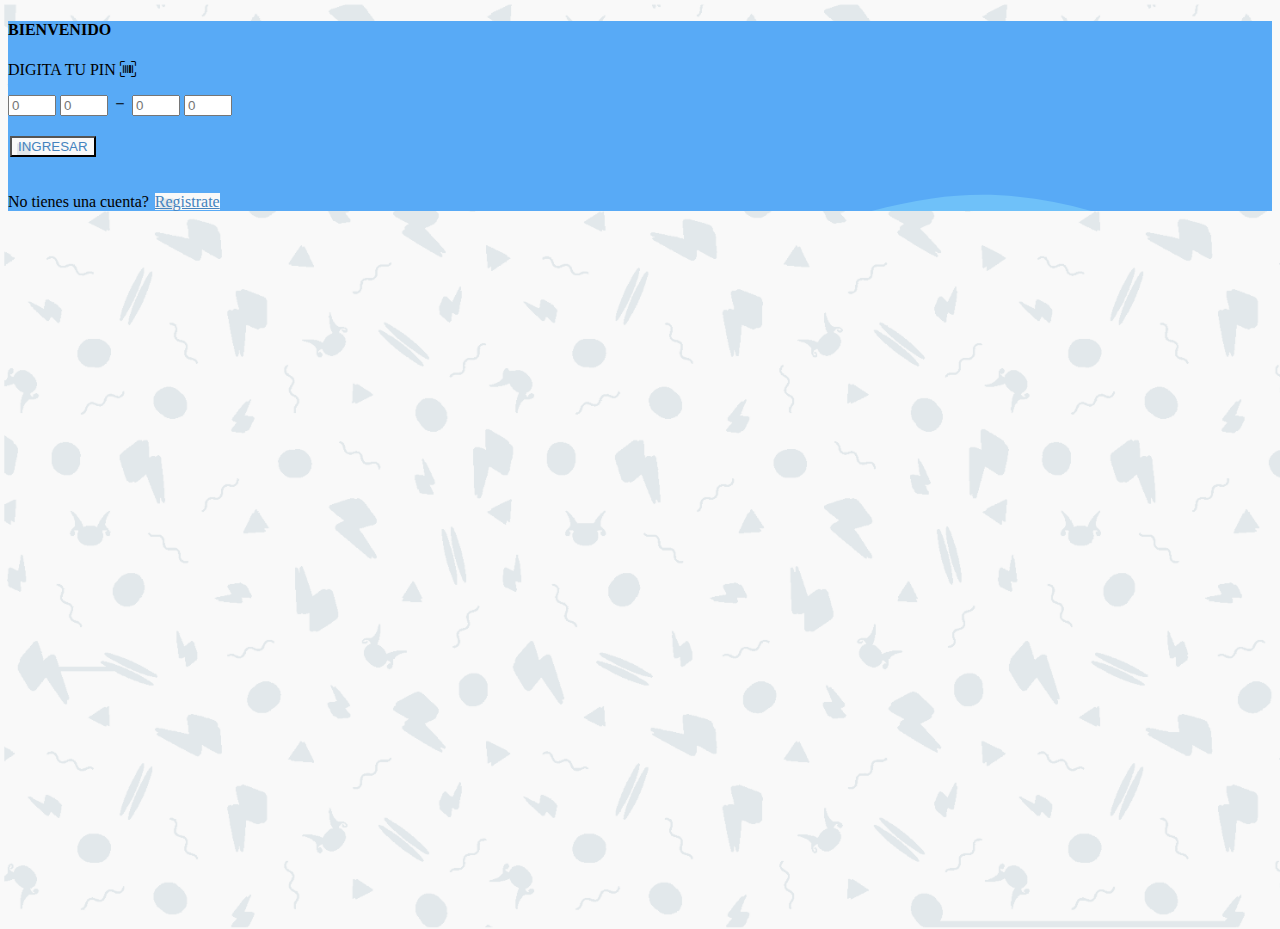
<file: Index.html>
<!doctype html>
<html lang="ES">

<head>
    <title>POKEMON-LOGIN</title>
    <meta charset="utf-8">
    <meta name="viewport" content="width=device-width, initial-scale=1, shrink-to-fit=no">

    <link href="https://cdn.jsdelivr.net/npm/bootstrap@5.3.0-alpha1/dist/css/bootstrap.min.css" rel="stylesheet" integrity="sha384-GLhlTQ8iRABdZLl6O3oVMWSktQOp6b7In1Zl3/Jr59b6EGGoI1aFkw7cmDA6j6gD" crossorigin="anonymous">
    <link rel="stylesheet" href="https://cdn.jsdelivr.net/npm/bootstrap-icons@1.10.3/font/bootstrap-icons.css">
    <link rel="stylesheet" href="css/style.css">
</head>

<body>
    <section class="pt-5 pb-5 mt-0 align-items-center d-flex" style="min-height: 100vh;">
        <div class="container-fluid">
            <div class="row  justify-content-center align-items-center d-flex-row text-center h-100">
                <div class="col-12 col-md-4 col-lg-3 h-50 ">
                    <div class="card shadow pokemon_fondo_azul">
                        <div class="card-body mx-auto">
                            <h4 class="card-title mt-3 text-center text-white">BIENVENIDO</h4>
                            <p class="text-center"></p>
                            <p class=" font-weight-bold text-white"> <span>DIGITA TU PIN <i class="bi bi-upc-scan color_01"></i></span></p>
                            <form name="" method="" action="Usuari_Perfil.html">

                                <div class="form-group input-group mb-2">
                                    <!-- <span class="input-group-text"><i class="bi bi-upc-scan color_01"></i></i></span> -->
                                    <input name="identificador_01" value="" class="form-control" placeholder="0" pattern="" type="number" min="0" max="9" required>
                                    
                                    <input name="identificador_02" value="" class="form-control" placeholder="0" pattern="" type="number" min="0" max="9" required>
                                    <span class="input-group-text"><i class="bi bi-dash"></i></span>
                                    <input name="identificador_02" value="" class="form-control" placeholder="0" pattern="" type="number" min="0" max="9" required>
                                    
                                    <input name="identificador_02" value="" class="form-control" placeholder="0" pattern="" type="number" min="0" max="9" required>
                                </div>
                                </br>


                                <div class="form-group">
                                    <button type="submit" class="btn btn-light btn-block btn_pokemon" name="login"> INGRESAR </button>
                                </div>
                                </br>
                                <p class="text-center text-white">No tienes una cuenta?
                                    <a href="#" class="btn btn-light btn_pokemon">Registrate</a>
                                </p>
                                
                            </form>
                        </div>
                    </div>
                </div>
            </div>
        </div>
    </section>
</body>

</html>
</file>
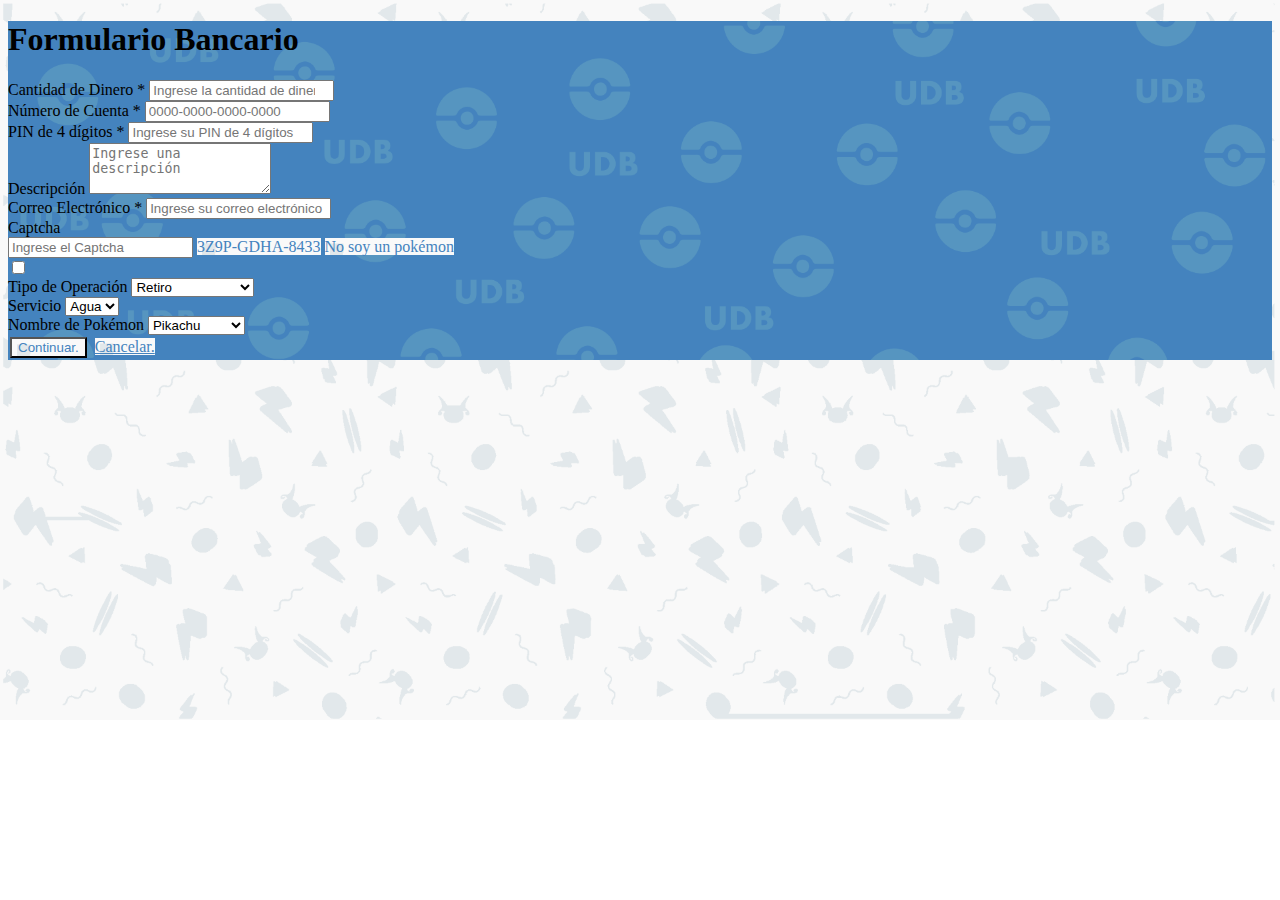
<file: Formulario.html>
<!DOCTYPE html>
<html lang="en">

<head>
    <meta charset="UTF-8">
    <meta name="viewport" content="width=device-width, initial-scale=1.0">
    <title>FORMULARIO</title>
    <link href="https://cdn.jsdelivr.net/npm/bootstrap@5.3.0-alpha1/dist/css/bootstrap.min.css" rel="stylesheet"
        integrity="sha384-GLhlTQ8iRABdZLl6O3oVMWSktQOp6b7In1Zl3/Jr59b6EGGoI1aFkw7cmDA6j6gD" crossorigin="anonymous">
    <link rel="stylesheet" href="https://cdn.jsdelivr.net/npm/bootstrap-icons@1.10.3/font/bootstrap-icons.css">
    <link rel="stylesheet" href="css/style.css">
</head>


<style>
    .fondo_poke01 {
        background-color: #58AAF6;
        background-image: url(img/fondov2_00001.png);
        background-repeat: no-repeat;
        background-size: cover;
        /* color: white; */
    }
</style>

<body>
    <div class="container mt-5 border fondo_poke01 text-white">
        <h1>Formulario Bancario</h1>
        <form>
            <div class="mb-3">
                <label for="cantidadDinero" class="form-label">Cantidad de Dinero *</label>
                <input type="number" class="form-control" id="cantidadDinero"
                    placeholder="Ingrese la cantidad de dinero" required>
            </div>
            <div class="mb-3">
                <label for="numeroCuenta" class="form-label">Número de Cuenta *</label>
                <input type="text" class="form-control" id="numeroCuenta" placeholder="0000-0000-0000-0000"
                    pattern="^\d{4}-\d{4}-\d{4}-\d{4}$" required>
            </div>
            <div class="mb-3">
                <label for="pin" class="form-label">PIN de 4 dígitos *</label>
                <input type="password" class="form-control" id="pin" placeholder="Ingrese su PIN de 4 dígitos" required>
            </div>
            <div class="mb-3">
                <label for="descripcion" class="form-label">Descripción</label>
                <textarea class="form-control" id="descripcion" rows="3"
                    placeholder="Ingrese una descripción"></textarea>
            </div>
            <div class="mb-3">
                <label for="correoElectronico" class="form-label">Correo Electrónico *</label>
                <input type="email" class="form-control" id="correoElectronico"
                    placeholder="Ingrese su correo electrónico" required>
            </div>
            <div class="mb-3">
                <label for="captcha" class="form-label">Captcha</label>
                <div class="input-group">
                    <input type="text" class="form-control" id="captcha" placeholder="Ingrese el Captcha" required>
                    <span class="input-group-text btn_pokemon2">3Z9P-GDHA-8433</span>
                    <span class="input-group-text btn_pokemon2">No soy un pokémon</span>
                    <div class="input-group-text">
                        <input type="checkbox" id="captchaCheckbox" required>
                    </div>
                </div>

            </div>
            <div class="mb-3">
                <label for="tipoOperacion" class="form-label">Tipo de Operación</label>
                <select class="form-select" id="tipoOperacion">
                    <option value="retiro">Retiro</option>
                    <option value="deposito">Depósito</option>
                    <option value="pagoServicio">Pago de Servicio</option>
                </select>
            </div>
            <div class="mb-3">
                <label for="servicio" class="form-label">Servicio</label>
                <select class="form-select" id="servicio">
                    <option value="agua">Agua</option>
                    <option value="luz">Luz</option>
                    <option value="gas">Gas</option>
                </select>
            </div>
            <div class="mb-3">
                <label for="pokemon" class="form-label">Nombre de Pokémon</label>
                <select class="form-select" id="pokemon">
                    <option value="pikachu">Pikachu</option>
                    <option value="charmander">Charmander</option>
                    <option value="squirtle">Squirtle</option>
                </select>
            </div>
            <!-- Los otros campos del formulario -->
            <!-- ... -->

            <div class="btn-group" role="group" aria-label="Basic example">
                <button type="submit" class="btn block-danger btn_pokemon" href="Usuari_Perfil.html">Continuar.</button>
                <a class="btn block-danger btn_pokemon" href="Usuari_Perfil.html">Cancelar.</a>
            </div>
        </form>
    </div>

    <script src="https://cdn.jsdelivr.net/npm/bootstrap@5.3.0/dist/js/bootstrap.min.js"></script>
</body>

</html>
</file>
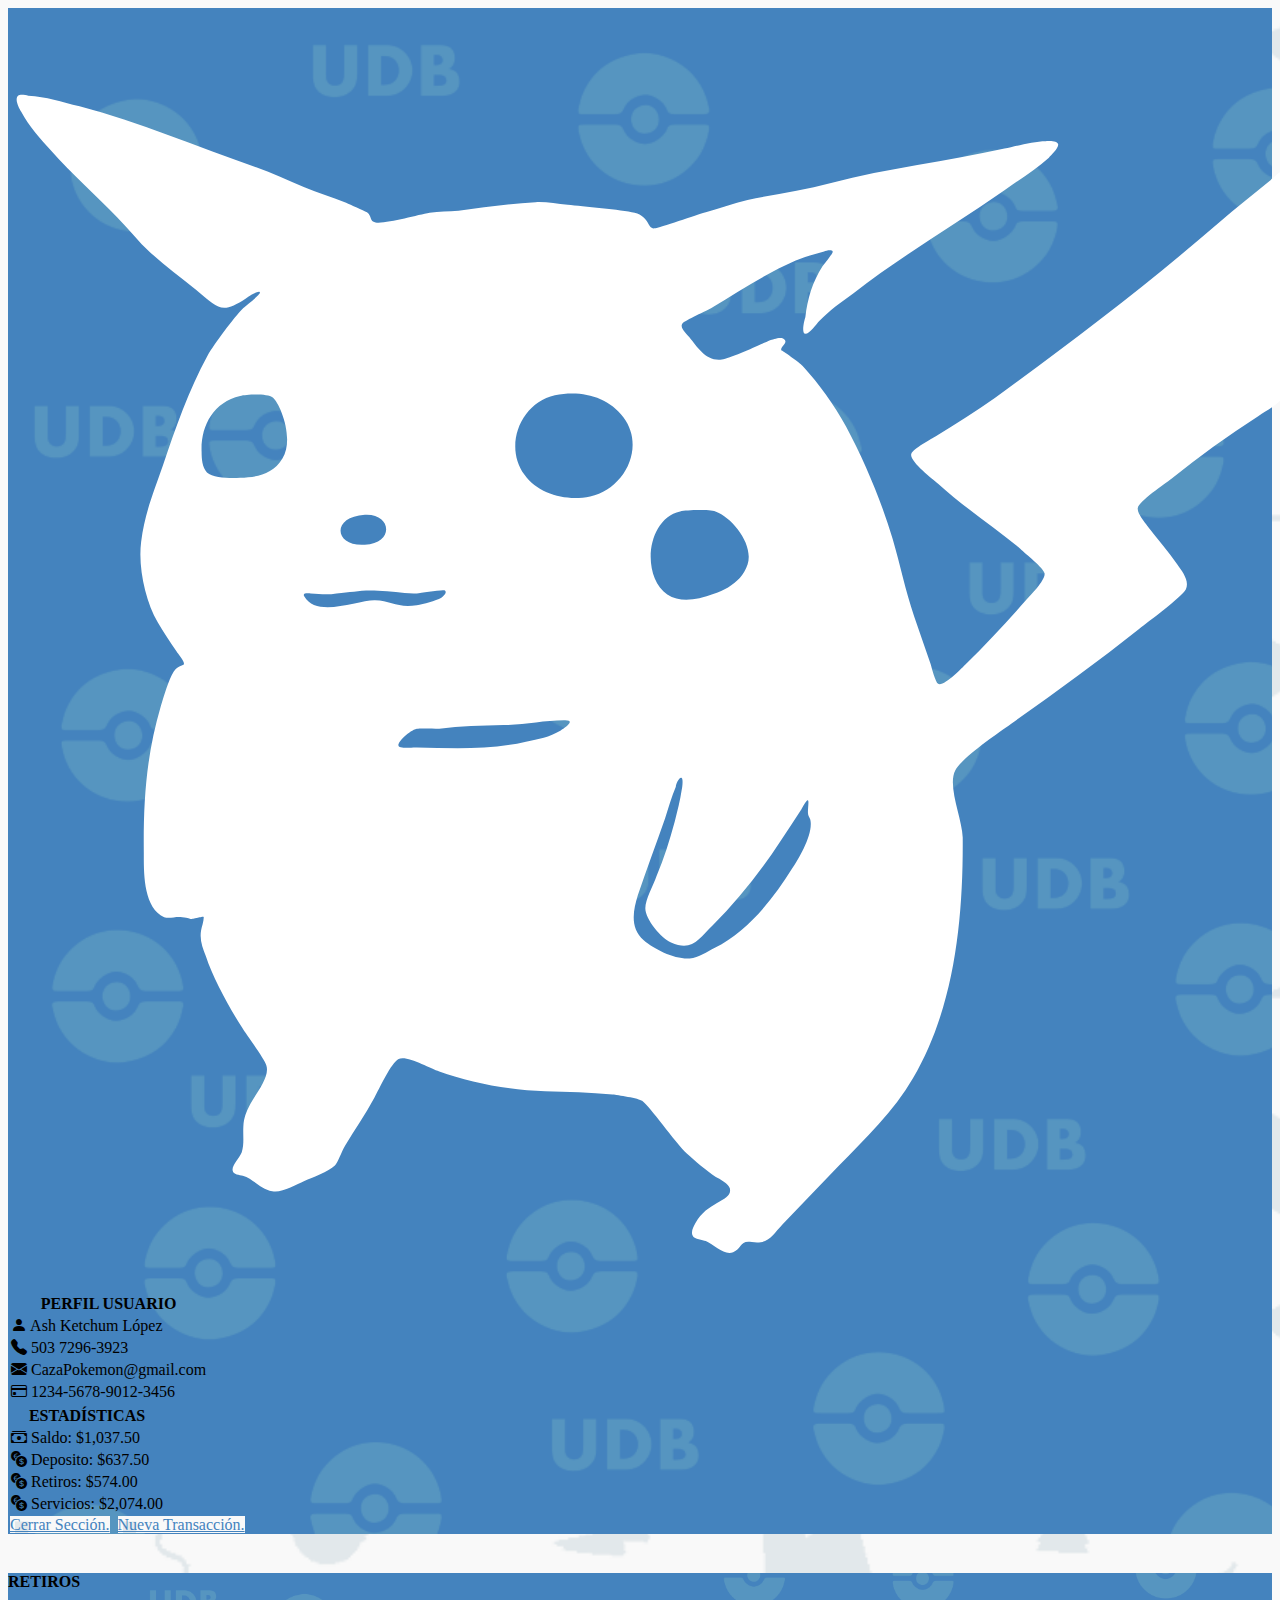
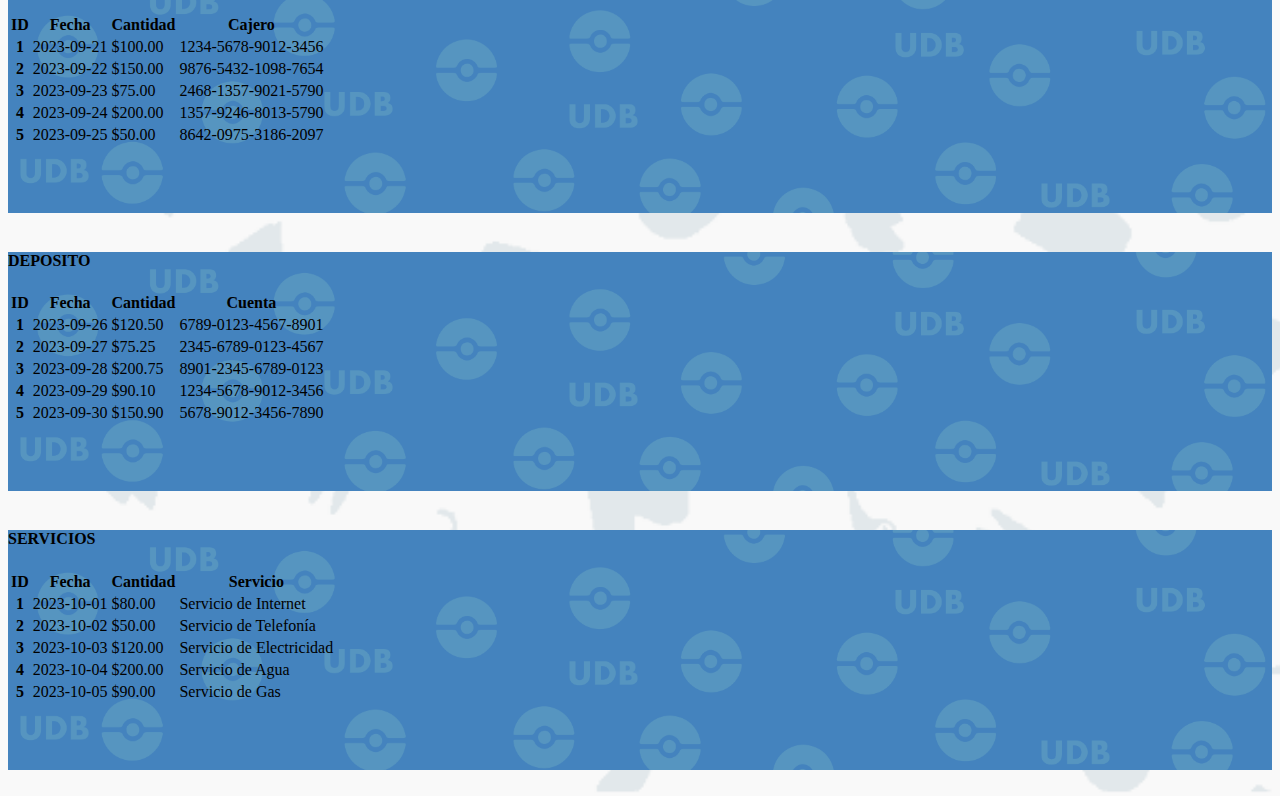
<file: Usuari_Perfil.html>
<!doctype html>
<html lang="ES">

<head>
    <title>LOGIN</title>
    <meta charset="utf-8">
    <meta name="viewport" content="width=device-width, initial-scale=1, shrink-to-fit=no">

    <link href="https://cdn.jsdelivr.net/npm/bootstrap@5.3.0-alpha1/dist/css/bootstrap.min.css" rel="stylesheet"
        integrity="sha384-GLhlTQ8iRABdZLl6O3oVMWSktQOp6b7In1Zl3/Jr59b6EGGoI1aFkw7cmDA6j6gD" crossorigin="anonymous">
    <link rel="stylesheet" href="https://cdn.jsdelivr.net/npm/bootstrap-icons@1.10.3/font/bootstrap-icons.css">
    <link rel="stylesheet" href="css/style.css">
</head>

<style>
    .fondo_poke01 {
        background-color: #58AAF6;
        background-image: url(img/fondov2_00001.png);
        background-repeat: no-repeat;
        background-size: cover;
        /* color: white; */
    }
</style>

<body>
    <section class="pt-5 pb-5 mt-0 align-items-center d-flex" style="min-height: 100vh;">
        <div class="container-fluid">

            <div class="row  justify-content-center align-items-center d-flex-row text-center h-100">
                <div class="col-12 col-md-8 col-lg-8 h-50">
                    <div class="card shadow fondo_poke01">
                        <div class="container-fluid">
                            <div class="container">
                                <div class="row">
                                    <div class="col-sm container d-flex justify-content-center align-items-center">
                                        <div class="container p-3">
                                            <img src="img/PIKACHU_WHITE_00001.svg" class="img-fluid border"
                                                alt="PIKACHU GORDO">
                                        </div>
                                        <!-- <i class="bi bi-person-square display-1 text-white"></i> -->
                                    </div>
                                    <div class="col-sm">
                                        <table class="table text-white">
                                            <thead>
                                                <tr>
                                                    <th>PERFIL USUARIO</th>
                                                </tr>
                                            </thead>
                                            <tbody>
                                                <tr>
                                                    <td><i class="bi bi-person-fill"></i> Ash Ketchum López</td>
                                                </tr>
                                                <tr>
                                                    <td><i class="bi bi-telephone-fill"></i> 503 7296-3923</td>
                                                </tr>
                                                <tr>
                                                    <td><i class="bi bi-envelope-fill"></i> CazaPokemon@gmail.com</td>
                                                </tr>
                                                <tr>
                                                    <td><i class="bi bi-credit-card"></i> 1234-5678-9012-3456</td>
                                                </tr>
                                            </tbody>
                                        </table>
                                    </div>
                                    <div class="col-sm">
                                        <table class="table text-white">
                                            <thead>
                                                <tr>
                                                    <th>ESTADÍSTICAS</th>
                                                </tr>
                                            </thead>
                                            <tbody>
                                                <tr>
                                                    <td><i class="bi bi-cash-stack"></i> Saldo: $1,037.50</td>
                                                </tr>
                                                <tr>
                                                    <td><i class="bi bi-currency-exchange"></i> Deposito: $637.50
                                                    </td>
                                                </tr>
                                                <tr>
                                                    <td><i class="bi bi-currency-exchange"></i> Retiros: $574.00
                                                    </td>
                                                </tr>
                                                <tr>
                                                    <td><i class="bi bi-currency-exchange"></i> Servicios: $2,074.00
                                                    </td>
                                                </tr>
                                            </tbody>
                                        </table>
                                    </div>
                                </div>
                            </div>
                        </div>
                        
                        <div class="btn-group" role="group" aria-label="Basic example">
                            <a class="btn block-danger btn_pokemon" href="index.html">Cerrar Sección.</a>
                            <a class="btn block-danger btn_pokemon" href="Formulario.html">Nueva Transacción.</a>
                        </div>
                    </div>
                </div>
            </div>
            <br>

            <div class="row  justify-content-center align-items-center d-flex-row text-center h-100">
                <div class="col-12 col-md-8 col-lg-8 h-50 ">
                    <div class="card shadow fondo_poke01">
                        <div class="container" id="splease-scroll">
                            <h4 class="card-title mt-3 text-center text-white">RETIROS</h4>
                            <div class="container overflow-auto" style="height: 200px;">

                                <table class="table text-white">
                                    <thead>
                                        <tr>
                                            <th scope="col">ID</th>
                                            <th scope="col">Fecha</th>
                                            <th scope="col">Cantidad</th>
                                            <th scope="col">Cajero</th>
                                        </tr>
                                    </thead>
                                    <tbody>
                                        <tr>
                                            <th>1</th>
                                            <td>2023-09-21</td>
                                            <td>$100.00</td>
                                            <td>1234-5678-9012-3456</td>
                                        </tr>
                                        <tr>
                                            <th>2</th>
                                            <td>2023-09-22</td>
                                            <td>$150.00</td>
                                            <td>9876-5432-1098-7654</td>
                                        </tr>
                                        <tr>
                                            <th>3</th>
                                            <td>2023-09-23</td>
                                            <td>$75.00</td>
                                            <td>2468-1357-9021-5790</td>
                                        </tr>
                                        <tr>
                                            <th>4</th>
                                            <td>2023-09-24</td>
                                            <td>$200.00</td>
                                            <td>1357-9246-8013-5790</td>
                                        </tr>
                                        <tr>
                                            <th>5</th>
                                            <td>2023-09-25</td>
                                            <td>$50.00</td>
                                            <td>8642-0975-3186-2097</td>
                                        </tr>
                                    </tbody>

                                </table>
                            </div>

                        </div>
                    </div>
                </div>
            </div>
            <br>

            <div class="row  justify-content-center align-items-center d-flex-row text-center h-100">
                <div class="col-12 col-md-8 col-lg-8 h-50 ">
                    <div class="card shadow fondo_poke01">
                        <div class="container" id="splease-scroll">
                            <h4 class="card-title mt-3 text-center text-white">DEPOSITO</h4>
                            <div class="container overflow-auto" style="height: 200px;">
                                <table class="table text-white">
                                    <thead>
                                        <tr>
                                            <th scope="col">ID</th>
                                            <th scope="col">Fecha</th>
                                            <th scope="col">Cantidad</th>
                                            <th scope="col">Cuenta</th>
                                        </tr>
                                    </thead>
                                    <tbody>
                                        <tr>
                                            <th>1</th>
                                            <td>2023-09-26</td>
                                            <td>$120.50</td>
                                            <td>6789-0123-4567-8901</td>
                                        </tr>
                                        <tr>
                                            <th>2</th>
                                            <td>2023-09-27</td>
                                            <td>$75.25</td>
                                            <td>2345-6789-0123-4567</td>
                                        </tr>
                                        <tr>
                                            <th>3</th>
                                            <td>2023-09-28</td>
                                            <td>$200.75</td>
                                            <td>8901-2345-6789-0123</td>
                                        </tr>
                                        <tr>
                                            <th>4</th>
                                            <td>2023-09-29</td>
                                            <td>$90.10</td>
                                            <td>1234-5678-9012-3456</td>
                                        </tr>
                                        <tr>
                                            <th>5</th>
                                            <td>2023-09-30</td>
                                            <td>$150.90</td>
                                            <td>5678-9012-3456-7890</td>
                                        </tr>
                                    </tbody>

                                </table>
                            </div>

                        </div>
                    </div>
                </div>
            </div>
            <br>

            <div class="row  justify-content-center align-items-center d-flex-row text-center h-100">
                <div class="col-12 col-md-8 col-lg-8 h-50 ">
                    <div class="card shadow fondo_poke01">
                        <div class="container" id="splease-scroll">
                            <h4 class="card-title mt-3 text-center text-white">SERVICIOS</h4>
                            <div class="container overflow-auto" style="height: 200px;">

                                <table class="table text-white">
                                    <thead>
                                        <tr>
                                            <th scope="col">ID</th>
                                            <th scope="col">Fecha</th>
                                            <th scope="col">Cantidad</th>
                                            <th scope="col">Servicio</th>
                                        </tr>
                                    </thead>
                                    <tbody>
                                        <tr>
                                            <th>1</th>
                                            <td>2023-10-01</td>
                                            <td>$80.00</td>
                                            <td>Servicio de Internet</td>
                                        </tr>
                                        <tr>
                                            <th>2</th>
                                            <td>2023-10-02</td>
                                            <td>$50.00</td>
                                            <td>Servicio de Telefonía</td>
                                        </tr>
                                        <tr>
                                            <th>3</th>
                                            <td>2023-10-03</td>
                                            <td>$120.00</td>
                                            <td>Servicio de Electricidad</td>
                                        </tr>
                                        <tr>
                                            <th>4</th>
                                            <td>2023-10-04</td>
                                            <td>$200.00</td>
                                            <td>Servicio de Agua</td>
                                        </tr>
                                        <tr>
                                            <th>5</th>
                                            <td>2023-10-05</td>
                                            <td>$90.00</td>
                                            <td>Servicio de Gas</td>
                                        </tr>
                                    </tbody>


                                </table>
                            </div>

                        </div>
                    </div>
                </div>
            </div>
            <br>


        </div>
    </section>
</body>
</file>
<file: css/style.css>
body{
    background-color: white;
    background-image: url(../img/pokemon_patron_00001.png);
    /* max-width: 100%;
    max-height: 100%;   */
    background-repeat: no-repeat;
    background-size: cover;
}

.pokemon_fondo_azul{
    background-color: white;
    background-image: url(../img/fondo_00001.svg);
    /* max-width: 100%;
    max-height: 100%;   */
    background-repeat: no-repeat;
    background-size: cover;
}


.btn_pokemon{
    background-color: white;
    background-image: url(../img/pokemon_patron_00001.png);
    color: #4483be;
    transition: background-color 0.3s, color 0.3s;
    cursor: pointer;
    margin: 2px;
}

.btn_pokemon:hover{
    background-color: #4483be;
    background-image: url();
    color: white;
    border: 1px solid white;
}

.btn_pokemon2{
    background-color: white;
    background-image: url(../img/pokemon_patron_00001.png);
    color: #4483be;
    transition: background-color 0.3s, color 0.3s;
    cursor: pointer;
    /* margin: 2px; */
}

.btn_pokemon2:hover{
    background-color: #4483be;
    background-image: url();
    color: white;
    border: 1px solid white;
}

.IM{
    color: red;
}
</file>
